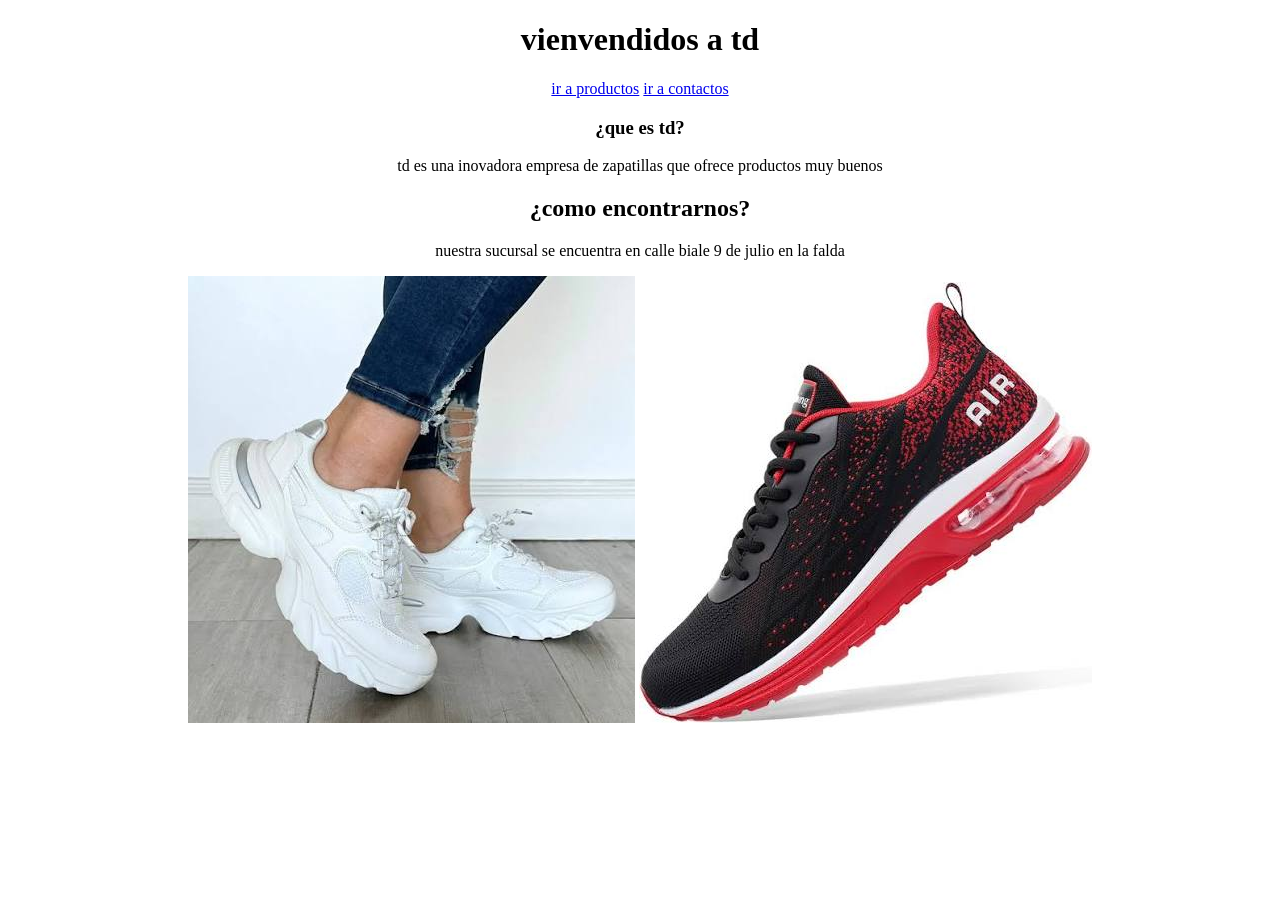
<file: evaluaciones/index.html>
<!DOCTYPE html>
<html lang="es">
<head>
    <meta charset="UTF-8">
    <meta name="viewport" content="width=device-width, initial-scale=1.0">
    <title>tdpaginaoficial</title>
</head>
<link rel="stylesheet" href="style.css">
<body>
 <h1>vienvendidos a td</h1> 
  <a href="productos.html">ir a productos</a>
  <a href="contactos.html">ir a contactos</a>
   
 <h3>¿que es td?</h3>
 <p>td es una inovadora empresa de zapatillas que ofrece productos muy buenos</p>
 <h2>¿como encontrarnos?</h2>
 <p>nuestra sucursal se encuentra en calle biale 9 de julio en la falda</p>
 <img src="zapas td 1.jpg" alt="imagen de sapatillas">
 <img src="zapas 2.jpg" alt="imagen de sapatillas">

</body>
</html>
</file>
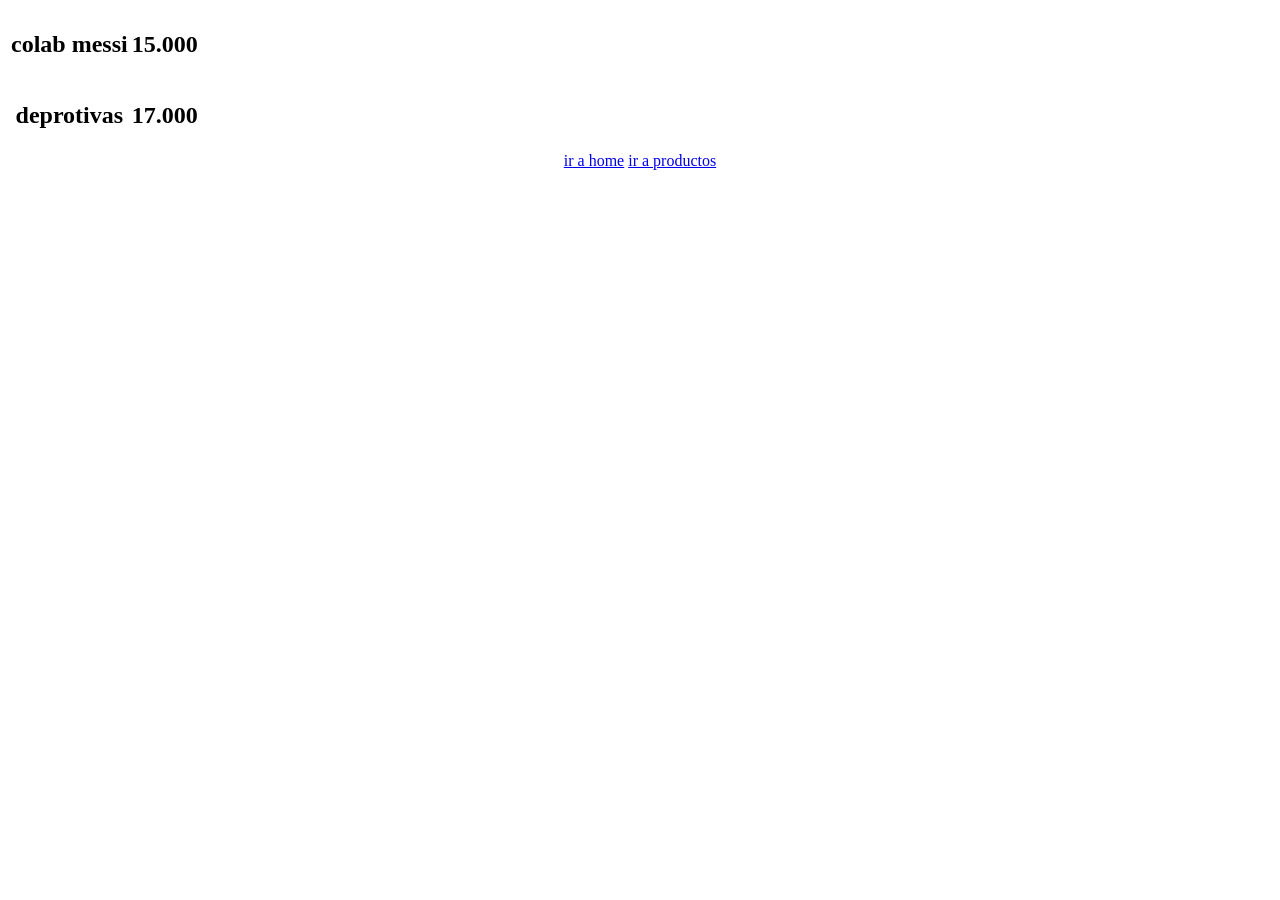
<file: evaluaciones/contactos.html>
<!DOCTYPE html>
<html lang="es">
<head>
    <link rel="stylesheet" href="style.css">
    <meta charset="UTF-8">
    <meta name="viewport" content="width=device-width, initial-scale=1.0">
    <title>contactos</title>
</head>
<body>
    <table>
        <tr>
          <td><h2>colab messi<h2></td>
          <td><h2>15.000</h2><td>
        </tr>
        <tr>
          <td><h2>deprotivas<h2></td>
          <td><h2>17.000<h2></td>
        </tr>
      </table>
 <a href="index.html">ir a home</a>   
 <a href="productos.html">ir a productos</a>
</body>
</html>
</file>
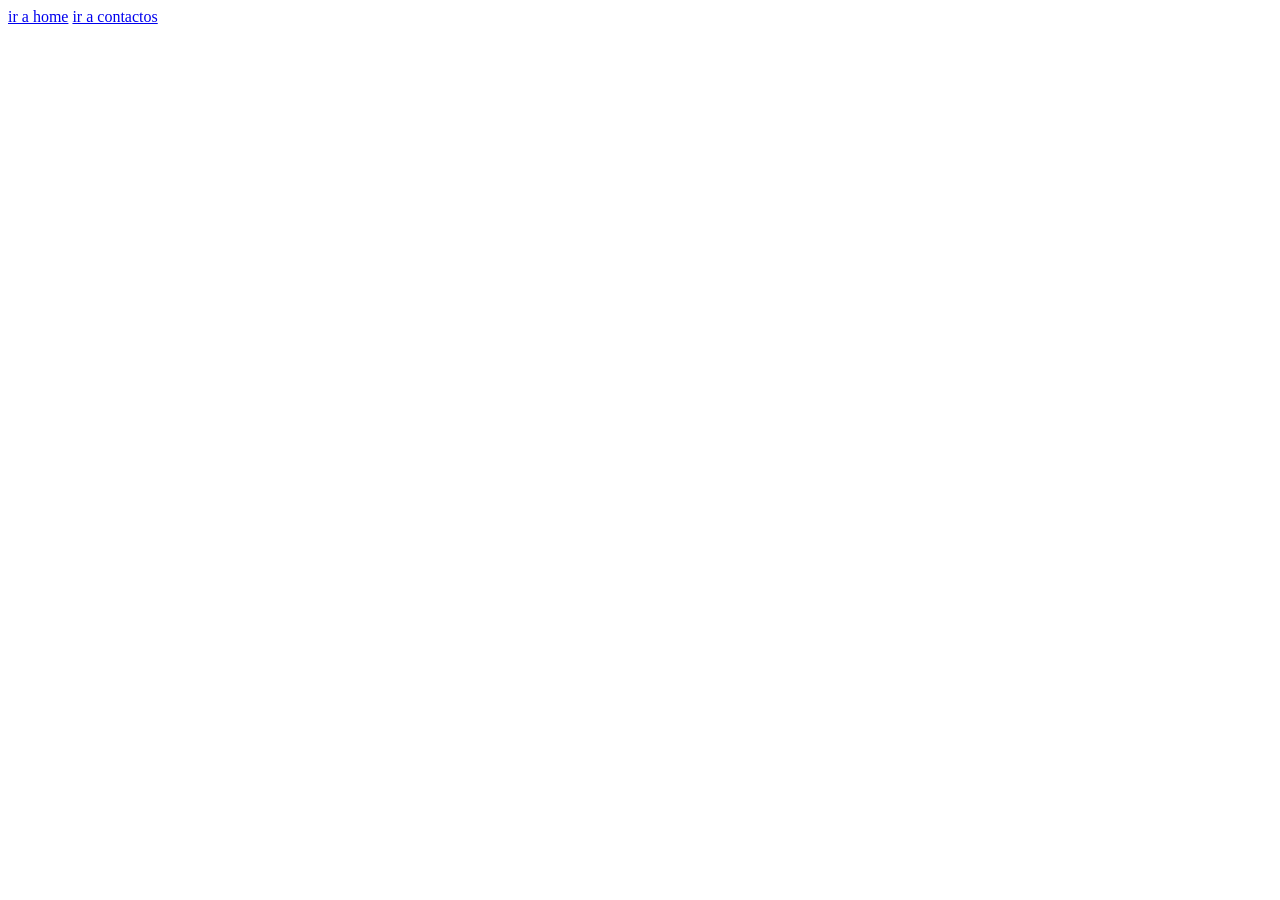
<file: evaluaciones/productos.html>
<!DOCTYPE html>
<html lang="es">
<head>
    <meta charset="UTF-8">
    <meta name="viewport" content="width=device-width, initial-scale=1.0">
    <title>productostd</title>
</head>
<body>
    <a href="index.html">ir a home</a>
    <a href="contactos.html">ir a contactos</a>
</body>
</html>
</file>
<file: evaluaciones/style.css>
body {
    text-align: center;
}

h2 {
text-align: center;
}
</file>
